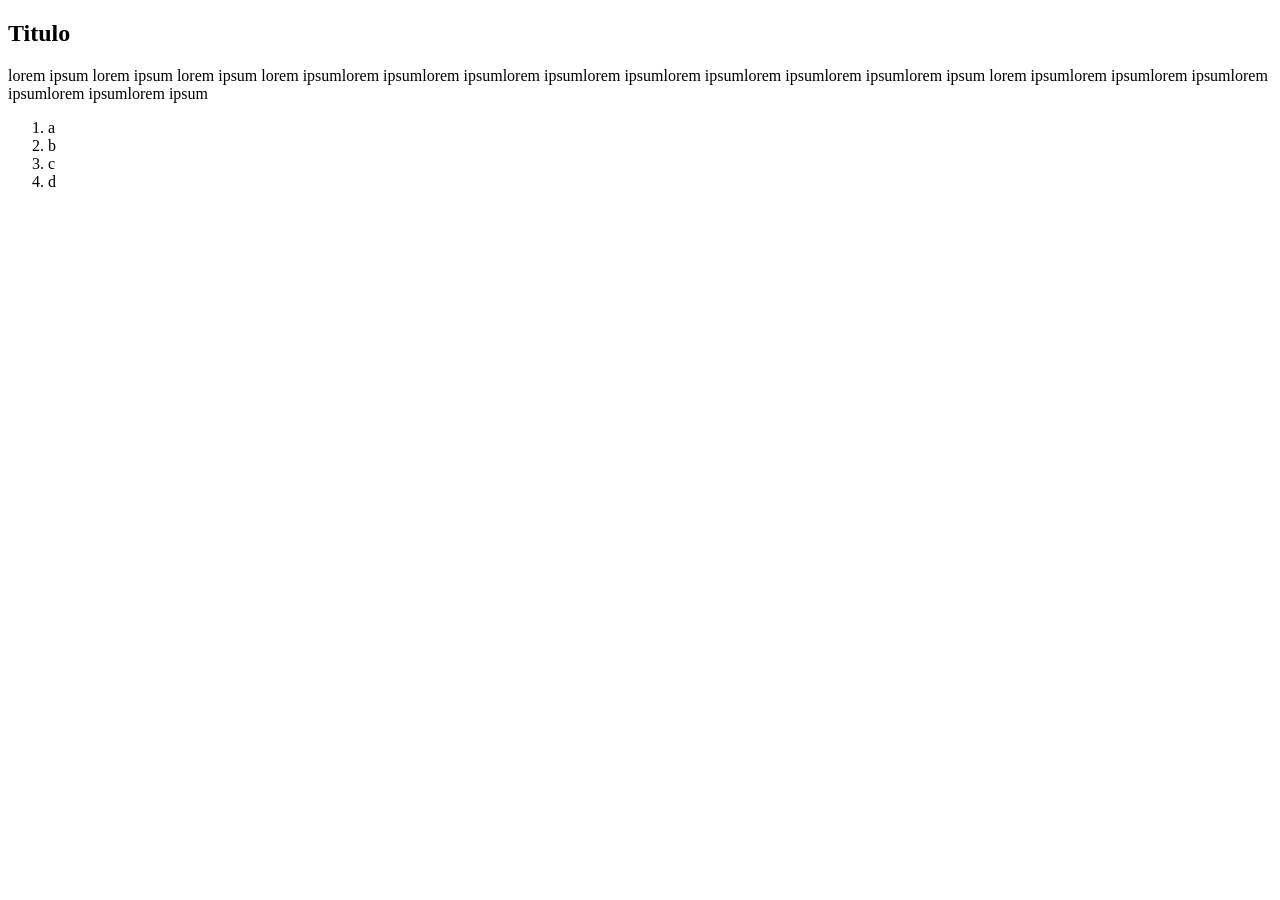
<file: index.html>
<!DOCTYPE html>
<html lang="es">
<head>
    <meta charset="UTF-8">
    <meta name="viewport" content="width=device-width, initial-scale=1.0">
    <title>PrimerRepo</title>
</head>
<body>
    
    <h2>Titulo</h2>

    <p>
        lorem ipsum lorem ipsum lorem ipsum lorem ipsumlorem ipsumlorem ipsumlorem 
        ipsumlorem ipsumlorem ipsumlorem ipsumlorem ipsumlorem ipsum
        lorem ipsumlorem ipsumlorem ipsumlorem ipsumlorem ipsumlorem ipsum
    </p>

    <ol>
        <li>a</li>

        <li>b</li>

        <li>c</li>

        <li>d</li>
        
    </ol>
</body>
</html>
</file>
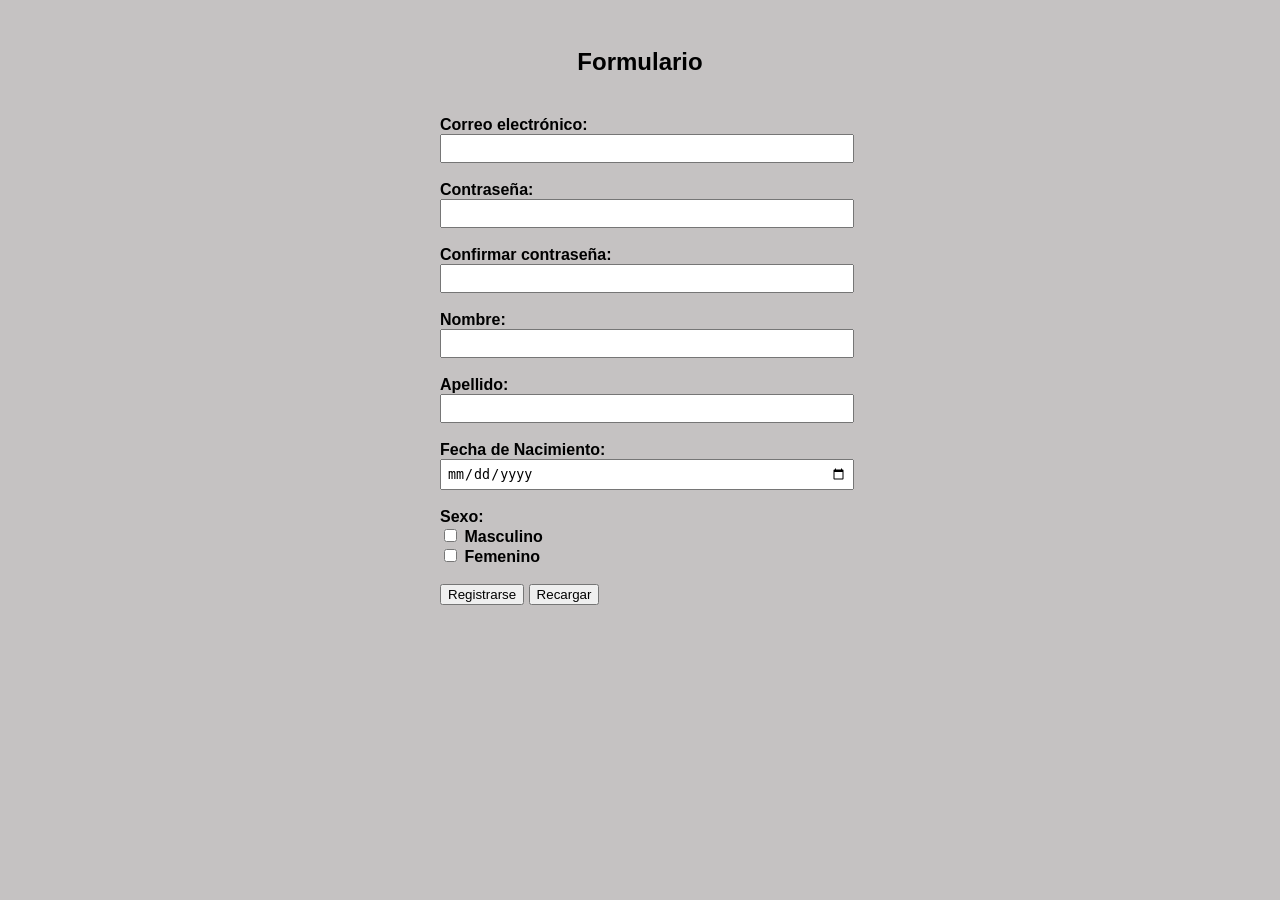
<file: Formulario.html>
<!DOCTYPE html>
<html lang="es">
<head>
    <meta charset="UTF-8">
    <meta name="viewport" content="width=device-width, initial-scale=1.0">
    <title>Formulario</title>
    <link rel="stylesheet" href="estilos.css">
</head>
<body>
    <h2>Formulario</h2>

    <form>
        <div>
            <label for="email">Correo electrónico:</label>
            <br>
            <input type="email" class="input" id="email" name="email" required>
        </div>
    
        <br>

        <div>
            <label for="password">Contraseña:</label>
            <br>
            <input type="password" class="input" id="password" name="password" required>
        </div>

        <br>

        <div>
            <label for="confpassword">Confirmar contraseña:</label>
            <br>
            <input type="password" class="input" id="confpassword" name="confpassword" required>
        </div>

        <br>

        <div>
            <label for="name">Nombre:</label>
            <br>
            <input type="text" class="input" id="name" name="name" required>
        </div>
    
        <br>

        <div>
            <label for="Apellido">Apellido:</label>
            <br>
            <input type="text" class="input" id="Apellido" name="Apellido">
        </div>
    
        <br>

        <div>
            <label for="Nacimiento">Fecha de Nacimiento:</label>
            <br>
            <input type="date" class="input" value="01/01/2000" required>
        </div>

        <br>
        
        <div>
            <label for="Sexo">Sexo:</label>
        </div>

        <div>
            <input id="masculino" type="checkbox" name="Sexo" value="M" required="required">
            <label for="masculino">Masculino</label>
          </div>

        <div>
            <input id="femenino" type="checkbox" name="Sexo" value="F" required="required">
            <label for="femenino">Femenino</label>
        </div>

        <br>

        <button type="submit">Registrarse</button> <button type="reset">Recargar</button>
    </form>
</body>
</html>
</file>
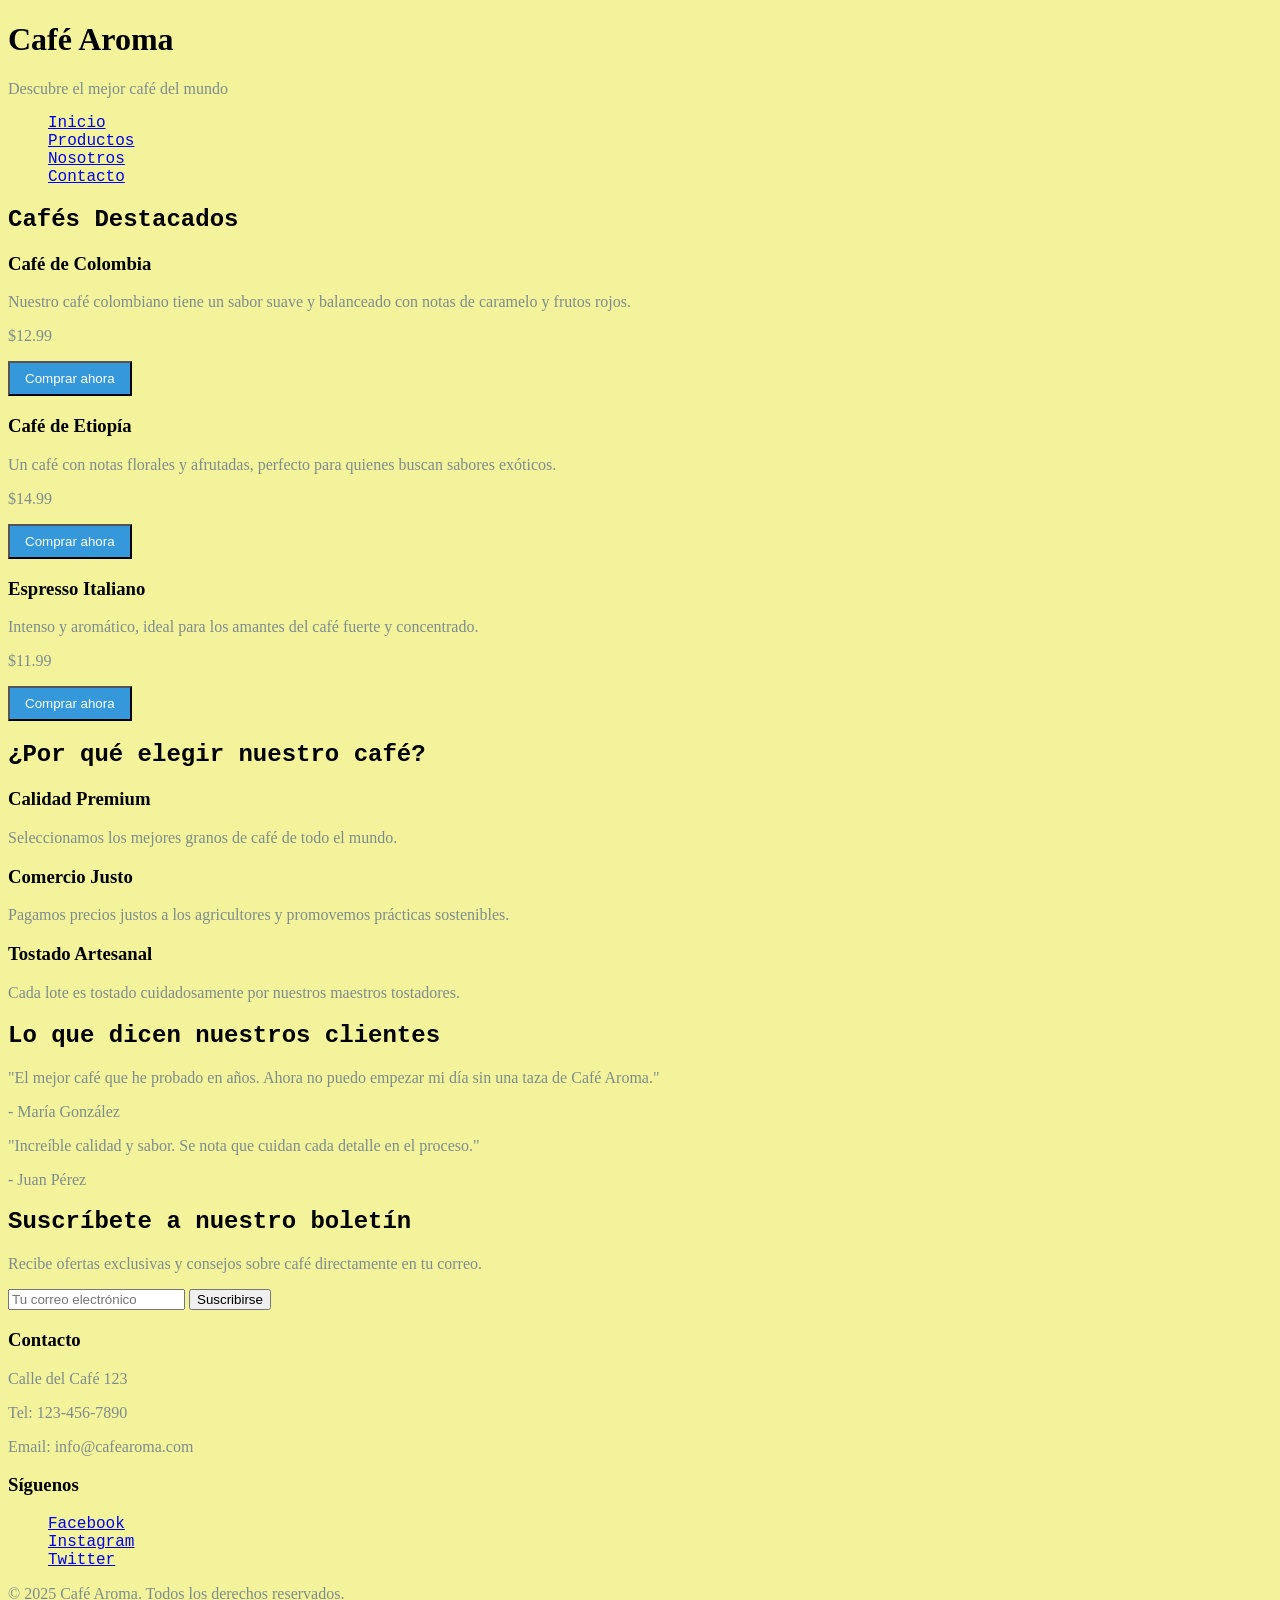
<file: Estilos/miPaginaDeCaffe.html>
<!DOCTYPE html>
<html lang="es">
<head>
    <meta charset="UTF-8">
    <meta name="viewport" content="width=device-width, initial-scale=1.0">
    <title>Mi Tienda de Café - Sin Estilos</title>
    <style>  
    p { color: #7f8c8d; font-size: 16px; } 
    .button { background-color: #3498db; color: white; padding: 8px 15px; }
    </style>
    
   <link rel="stylesheet" href="estilos.css">
    
</head>
<body style="background-color: rgb(243, 243, 155);">
    <header id="cabecera">
        <h1 style="color: rgb(0, 0, 0);">Café Aroma</h1>
        <p>Descubre el mejor café del mundo</p> 
        <nav class="menu-principal">
            <ul>
                <li><a href="#inicio">Inicio</a></li>
                <li><a href="#productos">Productos</a></li>
                <li><a href="#nosotros">Nosotros</a></li>
                <li><a href="#contacto">Contacto</a></li>
            </ul>
        </nav>
    </header>

    <main>
        <section id="destacados">
            <h2 class="seccion">Cafés Destacados</h2>
            
            <div class="producto">
                <h3 class="titulo-producto">Café de Colombia</h3>
                <p class="descripcion">Nuestro café colombiano tiene un sabor suave y balanceado con notas de caramelo y frutos rojos.</p>
                <p class="precio">$12.99</p>
                <button class="button">Comprar ahora</button>
            </div>
            
            <div class="producto">
                <h3 class="titulo-producto">Café de Etiopía</h3>
                <p class="descripcion">Un café con notas florales y afrutadas, perfecto para quienes buscan sabores exóticos.</p>
                <p class="precio">$14.99</p>
                <button class="button">Comprar ahora</button>
            </div>
            
            <div class="producto">
                <h3 class="titulo-producto">Espresso Italiano</h3>
                <p class="descripcion">Intenso y aromático, ideal para los amantes del café fuerte y concentrado.</p>
                <p class="precio">$11.99</p>
                <button class="button">Comprar ahora</button>
            </div>
        </section>
        
        <section id="beneficios">
            <h2 class="seccion">¿Por qué elegir nuestro café?</h2>
            
            <div class="beneficio">
                <h3>Calidad Premium</h3>
                <p>Seleccionamos los mejores granos de café de todo el mundo.</p>
            </div>
            
            <div class="beneficio">
                <h3>Comercio Justo</h3>
                <p>Pagamos precios justos a los agricultores y promovemos prácticas sostenibles.</p>
            </div>
            
            <div class="beneficio">
                <h3>Tostado Artesanal</h3>
                <p>Cada lote es tostado cuidadosamente por nuestros maestros tostadores.</p>
            </div>
        </section>
        
        <section id="testimonios">
            <h2 class="seccion">Lo que dicen nuestros clientes</h2>
            
            <div class="testimonio">
                <p class="texto-testimonio">"El mejor café que he probado en años. Ahora no puedo empezar mi día sin una taza de Café Aroma."</p>
                <p class="autor-testimonio">- María González</p>
            </div>
            
            <div class="testimonio">
                <p class="texto-testimonio">"Increíble calidad y sabor. Se nota que cuidan cada detalle en el proceso."</p>
                <p class="autor-testimonio">- Juan Pérez</p>
            </div>
        </section>
        
        <section id="newsletter">
            <h2 class="seccion">Suscríbete a nuestro boletín</h2>
            <p>Recibe ofertas exclusivas y consejos sobre café directamente en tu correo.</p>
            
            <form class="formulario-newsletter">
                <input type="email" placeholder="Tu correo electrónico" class="campo-email">
                <button type="submit" class="boton-suscribir">Suscribirse</button>
            </form>
        </section>
    </main>
    
    <footer>
        <div class="info-contacto">
            <h3>Contacto</h3>
            <p>Calle del Café 123</p>
            <p>Tel: 123-456-7890</p>
            <p>Email: info@cafearoma.com</p>
        </div>
        
        <div class="redes-sociales">
            <h3>Síguenos</h3>
            <ul>
                <li><a href="#">Facebook</a></li>
                <li><a href="#">Instagram</a></li>
                <li><a href="#">Twitter</a></li>
            </ul>
        </div>
        
        <p class="copyright">© 2025 Café Aroma. Todos los derechos reservados.</p>
    </footer>
</body>
</html>
</file>
<file: estilos.css>
body {
    font-family: Arial, sans-serif;
    padding: 20px;
    background-color: rgb(197, 194, 194);
}

form {
    padding: 20px;
    max-width: 400px;
    margin: auto;
}

h2 {
    text-align: center;
}

label {
    font-weight: bold;
}

.input {
    width: 100%;
    padding: 5px;
}
</file>
<file: Estilos/estilos.css>
h1{
color: red;
}

.seccion{
    color: black;
    font-size: 24px;
    font-family: 'Courier New', Courier, monospace;
}

ul{
    color: black;
    font-family: 'Courier New', Courier, monospace;
    list-style-type: none;
}
</file>
